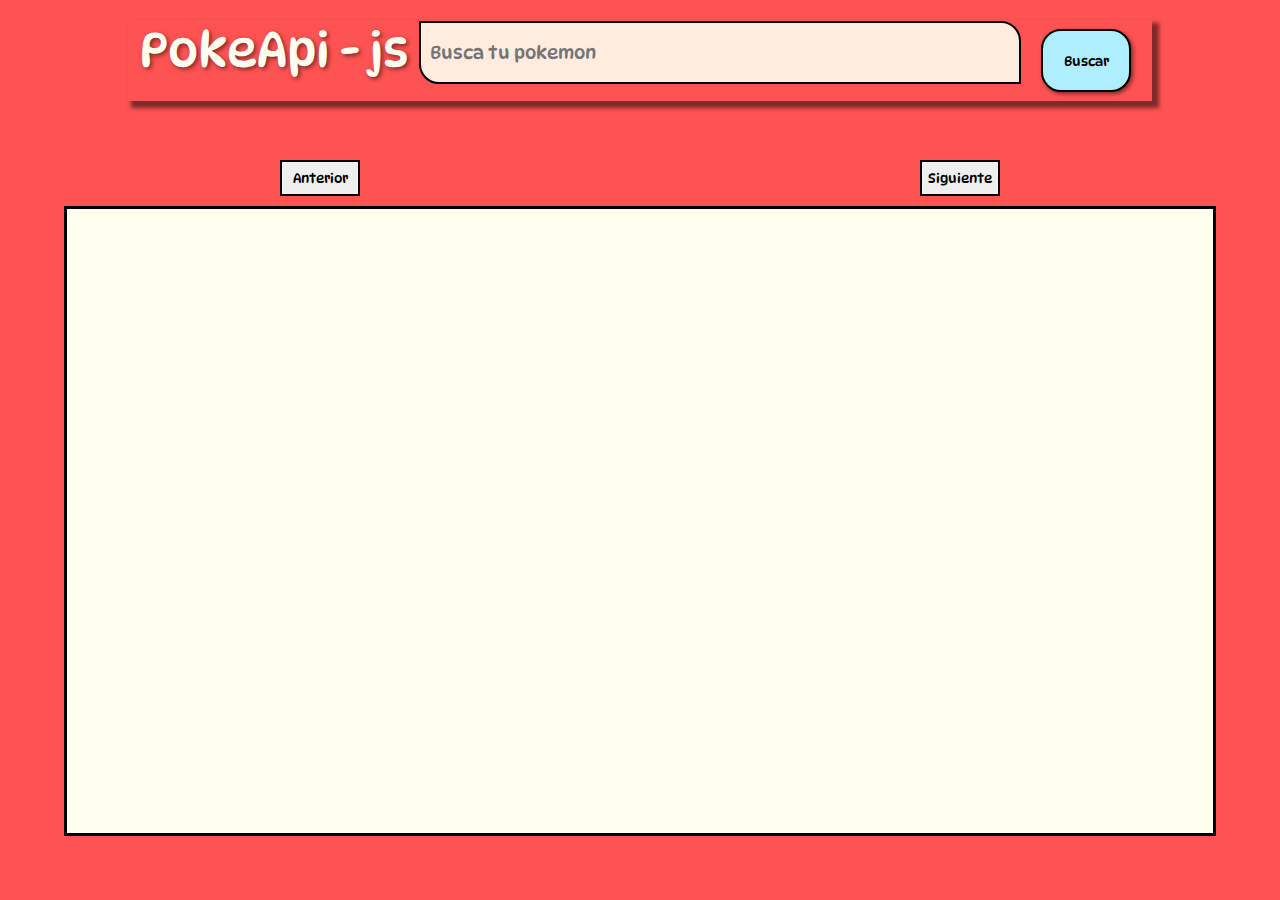
<file: index.html>
<!DOCTYPE html>
<html lang="en">
  <head>
    <meta charset="UTF-8" />
    <meta name="viewport" content="width=device-width, initial-scale=1.0" />
    <title>POKEDEX-JS</title>
    <link rel="stylesheet" href="style.css" />
    <link rel="shortcut icon" href="./img/favicon.ico" type="image/x-icon" />
    <link rel="preconnect" href="https://fonts.googleapis.com" />
    <link rel="preconnect" href="https://fonts.gstatic.com" crossorigin />
    <link
      href="https://fonts.googleapis.com/css2?family=DynaPuff&display=swap"
      rel="stylesheet"
    />
  </head>
  <body>
    <nav id="nav">
      <a href="" id="logo">PokeApi - js</a>
      <form action="" onsubmit="searchPokemon(event)">
        <input type="text" name="pokemon" autocomplete="off" id="buscar" placeholder="Busca tu pokemon">
      </form>
      <button id="btn-buscar" name="pokemon" onclick="buscar()">
        Buscar
      </button>
    </nav>
    <br />
    <div class="botonera" id="botonera">
      <button class="botones" id="antes">Anterior</button>
      <button class="botones" id="siguiente">Siguiente</button>
    </div>

    <main>
      <div class="contenedor" id="pokedexContenido"></div>
<!-----------------------------------------------------DIV DE BUSQUEDA-->
      <div id="busqueda" style="display: none;">
        <span id="pokemensaje">ESTA ES LA INFORMACION DE TU POKEMON</span>
        <strong id="str"></strong>
        <div id="contenedor2">


        </div>
        <button onclick="salir()" id="salir">Salir</button>
      </div>
  
</div>
    </main>
  </body>
  <script src="controler.js"></script>
  <script src="busqueda.js"></script>
</html>
</file>
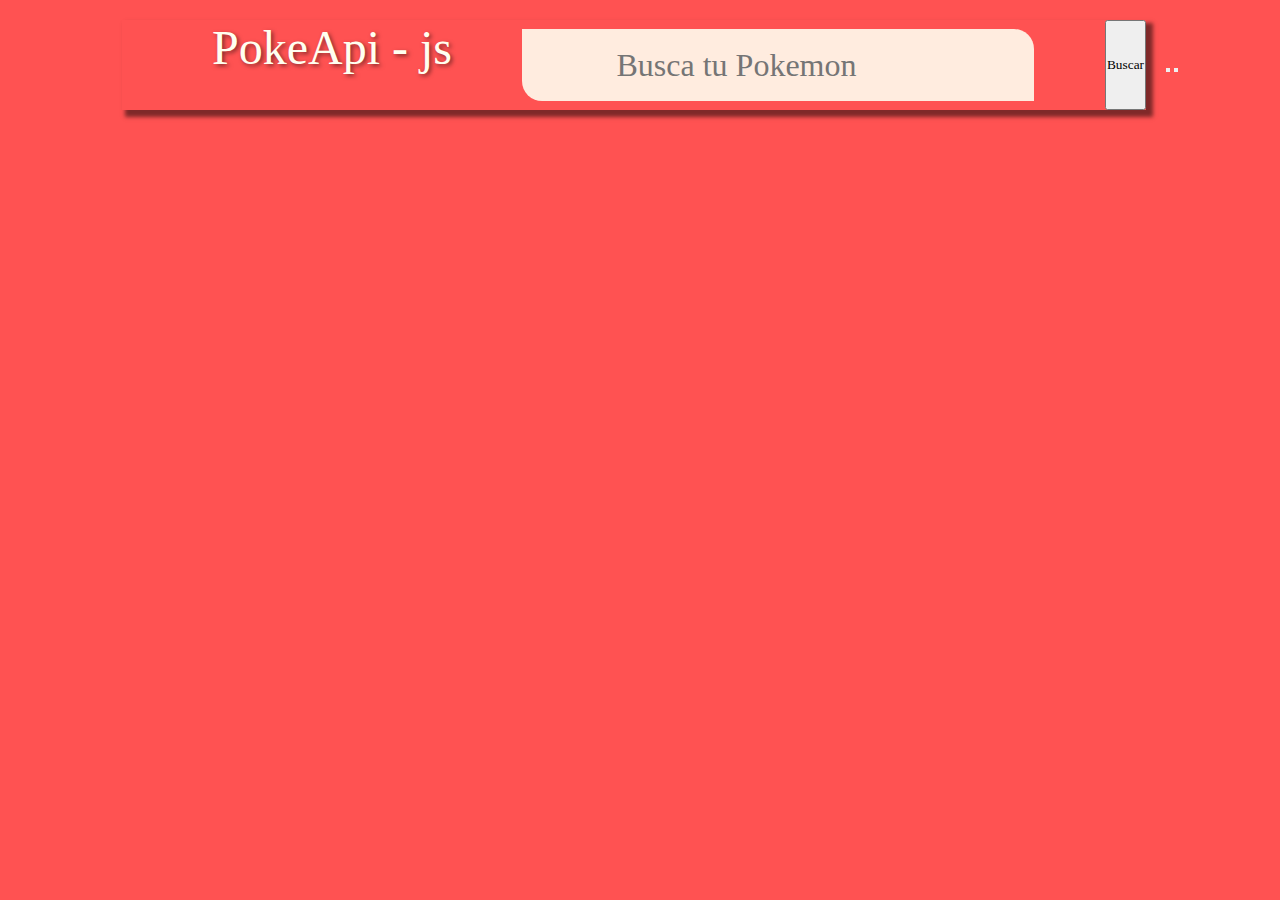
<file: img/Document.html>
<!DOCTYPE html>
<!-- saved from url=(0032)http://127.0.0.1:5500/index.html -->
<html lang="en"><head><meta http-equiv="Content-Type" content="text/html; charset=UTF-8">
    
    <meta name="viewport" content="width=device-width, initial-scale=1.0">
    <title>Document</title>
    
    
    
    
    
  <link rel="stylesheet" href="./Document_files/style.css"><link rel="shortcut icon" href="http://127.0.0.1:5500/img/favicon.ico" type="image/x-icon"><link rel="preconnect" href="https://fonts.googleapis.com/"><link rel="preconnect" href="https://fonts.gstatic.com/" crossorigin=""><link href="./Document_files/css2" rel="stylesheet"></head>
  <body>
    <nav>
      <a href="http://127.0.0.1:5500/index.html">PokeApi - js</a>
      <input type="text" id="buscar" placeholder="        Busca tu Pokemon">
      <button id="btn-buscar">Buscar</button>
    </nav>
    <br>
    <div class="botonera">
      <button class="antes"></button>
      <button class="siguiente"></button>
    </div>

    <main>
      <div class="contenedor"></div>
    </main>
  <!-- Code injected by live-server -->
<script>
	// <![CDATA[  <-- For SVG support
	if ('WebSocket' in window) {
		(function () {
			function refreshCSS() {
				var sheets = [].slice.call(document.getElementsByTagName("link"));
				var head = document.getElementsByTagName("head")[0];
				for (var i = 0; i < sheets.length; ++i) {
					var elem = sheets[i];
					var parent = elem.parentElement || head;
					parent.removeChild(elem);
					var rel = elem.rel;
					if (elem.href && typeof rel != "string" || rel.length == 0 || rel.toLowerCase() == "stylesheet") {
						var url = elem.href.replace(/(&|\?)_cacheOverride=\d+/, '');
						elem.href = url + (url.indexOf('?') >= 0 ? '&' : '?') + '_cacheOverride=' + (new Date().valueOf());
					}
					parent.appendChild(elem);
				}
			}
			var protocol = window.location.protocol === 'http:' ? 'ws://' : 'wss://';
			var address = protocol + window.location.host + window.location.pathname + '/ws';
			var socket = new WebSocket(address);
			socket.onmessage = function (msg) {
				if (msg.data == 'reload') window.location.reload();
				else if (msg.data == 'refreshcss') refreshCSS();
			};
			if (sessionStorage && !sessionStorage.getItem('IsThisFirstTime_Log_From_LiveServer')) {
				console.log('Live reload enabled.');
				sessionStorage.setItem('IsThisFirstTime_Log_From_LiveServer', true);
			}
		})();
	}
	else {
		console.error('Upgrade your browser. This Browser is NOT supported WebSocket for Live-Reloading.');
	}
	// ]]>
</script>


</body></html>
</file>
<file: style.css>
* {
  padding: 0;
  margin: 0;
  box-sizing: border-box;
  font-family: "DynaPuff", cursive;
}
/*--------------------------------------       configuracion body*/
body {
  background-color: #ff5252;
  position: relative;
  align-items: center;
  justify-content: center;
}
/*--------------------------------------       configuracion logo-input-boton-*/
nav {
  display: flex;
  flex-wrap: wrap;
  width: 80%;
  height: 9vh;
  display: flex;
  flex-wrap: wrap;
  margin: 20px auto 30px auto;
  box-shadow: 5px 5px 4px 2px rgba(0, 0, 0, 0.5);
  border: 0.2px solid #ff5252;
}
a {
  display: flex;
  flex-wrap: wrap;
  font-size: 3em;
  color: ivory;
  text-decoration: none;
  text-shadow: 2px 2px 4px rgba(0, 0, 0, 0.5);
  margin-left: 1%;
  margin-right: 1%;
  transform: translatey(0px);
  animation: float 6s ease-in-out infinite;
  
}
@keyframes float {
  0% {
    transform: translatey(0px);
  }
  50% {
    transform: translatey(-15px);
  }
  100% {
    transform: translatey(0px);
  }
}
#buscar {
  display: flex;
  flex-wrap: wrap;
  width: 47vw;
  height: 7vh;
  margin: auto;
  background-color: rgba(255, 255, 240, 0.891);
  border: 2px solid black;
  border-top-right-radius: 20px;
  border-bottom-left-radius: 20px;
  color: black;
  font-size: large;
  padding-left: 1vh;
  transition: 0.2s all ease-in-out;
  transition: 0.5s box-shadow ease-in-out;
}
#buscar:focus {
  outline: none;
  cursor: pointer;
}
#buscar:hover {
  box-shadow: 3px 3px 6px rgba(0, 0, 0, 0.795);
}
#btn-buscar {
  display: flex;
  flex-wrap: wrap;
  align-items: center;
  justify-content: center;
  width: 90px;
  height: 7vh;
  margin: auto;
  background-color: rgb(175, 238, 255);
  border-radius: 20px;
  border: 2px solid black;
  box-shadow: 2px 2px 4px rgba(0, 0, 0, 0.5);
  cursor: pointer;
  transition: 0.3s all ease-in-out;
  transition: 0.5s box-shadow ease-in-out;
}
#btn-buscar:hover {
  background-color: rgb(9, 151, 246);
  box-shadow: 5px 5px 8px rgba(0, 0, 0, 0.755);
  color: rgb(255, 255, 240);
}
.contenedor {
  display: flex;
  flex-wrap: wrap;
  width: 90vw;
  height: 70vh;
  background-color: ivory;
  margin: auto;
  border: 3px solid black;
  overflow: scroll;
}
.contenedor > div:hover{
  transform: scale(1.07);
  border-radius: 10px;
  transition: all 1s;
  box-shadow: 7px 7px 10px rgba(0, 0, 0, 0.732);
  .img-container img{
    width: 140px;
    height: 130px;
  }

}
/*--------------------------------------       configuracion botones paginacion-*/
.botonera {
  display: flex;
  flex-wrap: wrap;
  margin-top: 5px;
}
.botones {
  display: flex;
  flex-wrap: wrap;
  margin: auto;
  align-items: center;
  justify-content: center;
  width: 80px;
  height: 4vh;
  margin-bottom: 10px;
  margin-top: 5px;
  transition: 0.3s all ease-in-out;
  transition: 0.5s box-shadow ease-in-out;
  border: 2px solid black;
  color: black;
}
#antes:hover {
  background-color: rgb(255, 195, 56);
  box-shadow: 5px 5px 8px rgba(0, 0, 0, 0.755);
  color: black;
}
#siguiente:hover {
  background-color: rgb(9, 151, 246);
  box-shadow: 5px 5px 8px rgba(0, 0, 0, 0.755);
  color: ivory;
}
/*-------------------------------------    estilos cartas pokemones*/

.pokedex__pokemon-content {
  display: flex;
  flex-wrap: wrap;
  justify-content: center;
  align-items: center;
}
.pokemon {
  background-color: ivory;
  border: 2px solid black;
  margin: 10px;
  padding: 20px;
  text-align: center;
  width: 207px;
}

.pokemon .img-container {
  background-color: ivory;
  border-top-left-radius: 20px;
  border-bottom-right-radius: 20px;
  width: 120px;
  height: 120px;
  text-align: center;
  margin: auto;
  box-shadow: 3px 3px 6px rgba(0, 0, 0, 0.795);
}

.pokemon .img-container img {
  width: 120px;
  height: 120px;
  border-top-left-radius: 20px;
  border-bottom-right-radius: 20px;

}

.pokemon .info {
  margin-top: 20px;
}

.pokemon .number {
  background-color: rgba(0, 0, 0, 0.282);
  border-radius: 10px;
  font-size: 0.8em;
  padding: 5px 10px;
}

.pokemon .name {
  margin: 15px 0 7px;
  letter-spacing: 1px;
}

.modal {
  position: fixed;
  margin: auto;
  width: 100%;
  height: 100vh;
  background: rgba(0, 0, 0, 0.753);
  display: flex;
  align-items: center;
  justify-content: center;
}
/*--------------------------------------------div de busqueda*/
#busqueda{
  position: absolute;
  display: flex;
  flex-wrap: wrap;
  flex-direction: column;
  top:17%;
  left: 15%;
  width: 75vw;
  height: auto;
  background-color: #0d0d0df1;
  margin: auto;
  border: 3px solid black;
  overflow: scroll;
  color:ivory;
  box-shadow: 7px 7px 9px #4dd5ffe7;
  border-radius: 20px;
}
#salir {
  font-size: large;
  width: 110px;
  height: 5vh;
  align-content: center;
  box-shadow: 0 5px 10px 0 rgba(0, 0, 0, 0.5);
  border-radius: 9px;
  border: none;
  background-color: #FF002F;
  color: ivory;
  font-weight: bolder;
  position: relative;
  transition: transform 0.2s ease; 
  margin-left: auto;
  margin-right: auto;
  margin-bottom: 5px;
  cursor: pointer;
  transition: 0.3s all ease-in-out;
  transition: 0.5s box-shadow ease-in-out;
}
#salir:hover {
  background-color: #F2055C;
  box-shadow: 3px 3px 6px #4dd5ffe7;
  color: rgb(255, 255, 240);
  width: 120px;
  height: 6vh;
  color: black;
  border: 2px solid black;
  
}
span{
  margin-top: 3vh;
  margin-left: auto;
  margin-right: auto;
  font-size: 1.5em;
  text-align: center;
}
/*--------------------------------------------div tarjeta busqueda*/
#str{
  display: block;
  margin-top: 2vh;
  margin-left: auto;
  margin-right: auto;
  font-size: 2em;
  color: #4dd5ffe7;
}
#contenedor2{
  display: grid;
  grid-template-columns: 1fr 1fr;
  width: 50vw;
  height: auto;
  margin: auto;
  border-radius: 20px;
  border: 3px solid black;
  color: black;
  box-shadow: 7px 7px 9px #4c5153e7;
  padding: 1%;
}
.caja{
  display: flex;
  flex-wrap: wrap;
  margin: auto;
}
.img-container2{
  margin: auto;
  display: flex;
  flex-wrap: wrap;
}
.img-container2 img {
  width: 100%;
  height: 200px;
  border-top-left-radius: 20px;
  border-bottom-right-radius: 20px;
}
.img-container2 img:hover{
  transition: all .4s;
  transform: scale(1.07);
}


.img-container2 h3 {
  display: flex;
}
.info2{
  display: flex;
  width: 100%;
  height: 100%;
  align-items: center;
  justify-content: center;
  text-align: center;

}
.caja2{
  width: 80%;
  height: 50%;
  background-color: ivory;
  border-radius: 20px;
  border: 2px solid black ;
  box-shadow: 7px 7px 9px #161616e7;
}
.number2{
  padding-top: 5%;
  display: flex;
  flex-wrap: wrap;
  font-size: xx-large;
  font-weight: bolder;
}
.name2{
  margin-top: 5%;
  margin-bottom: 5%;
  text-align: center;
}
</file>
<file: img/Document_files/style.css>
* {
  padding: 0;
  margin: 0;
  box-sizing: border-box;
  font-family: "DynaPuff", cursive;
}
/*--------------------------------------       configuracion body*/
body {
  background-color: #ff5252;
  position: relative;
  display: flex;
  width: 100%;
  height: auto;
  align-items: center;
  justify-content: center;

}
/*--------------------------------------       configuracion logo-input-boton-*/
nav{
    display: flex;
    flex-wrap: wrap;
    width: 80%;
    height: 10vh;
    display: flex;
    flex-wrap: wrap;
    margin: 20px;
    box-shadow: 5px 5px 4px 2px rgba(0, 0, 0, 0.5);
    
}
a{
    font-size: 3rem;
    color: ivory ;
    text-decoration: none;
    text-shadow: 2px 2px 4px rgba(0, 0, 0, 0.5);
    margin-left: 10vh;
    transform: translatey(0px);
	animation: float 6s ease-in-out infinite;
	
}
@keyframes float {
	0% {
		transform: translatey(0px);
	}
	50% {
		transform: translatey(-9px);
	}
	100% {
		transform: translatey(0px);
	}
}
img{
    display: flex;
    flex-wrap: wrap;
    width: 60px;
    height: auto;
}
#buscar{
    display: flex;
    flex-wrap: wrap;
    width: 50%;
    height: 80%;
    margin: auto;
    background-color: rgba(255, 255, 240, 0.891);
    border: none;
    border-top-right-radius: 20px;
    border-bottom-left-radius: 20px;
    color: black;
    font-size: 2rem;
    padding-left: 30px;
}
#buscar:focus{
    outline: none;
}
</file>
